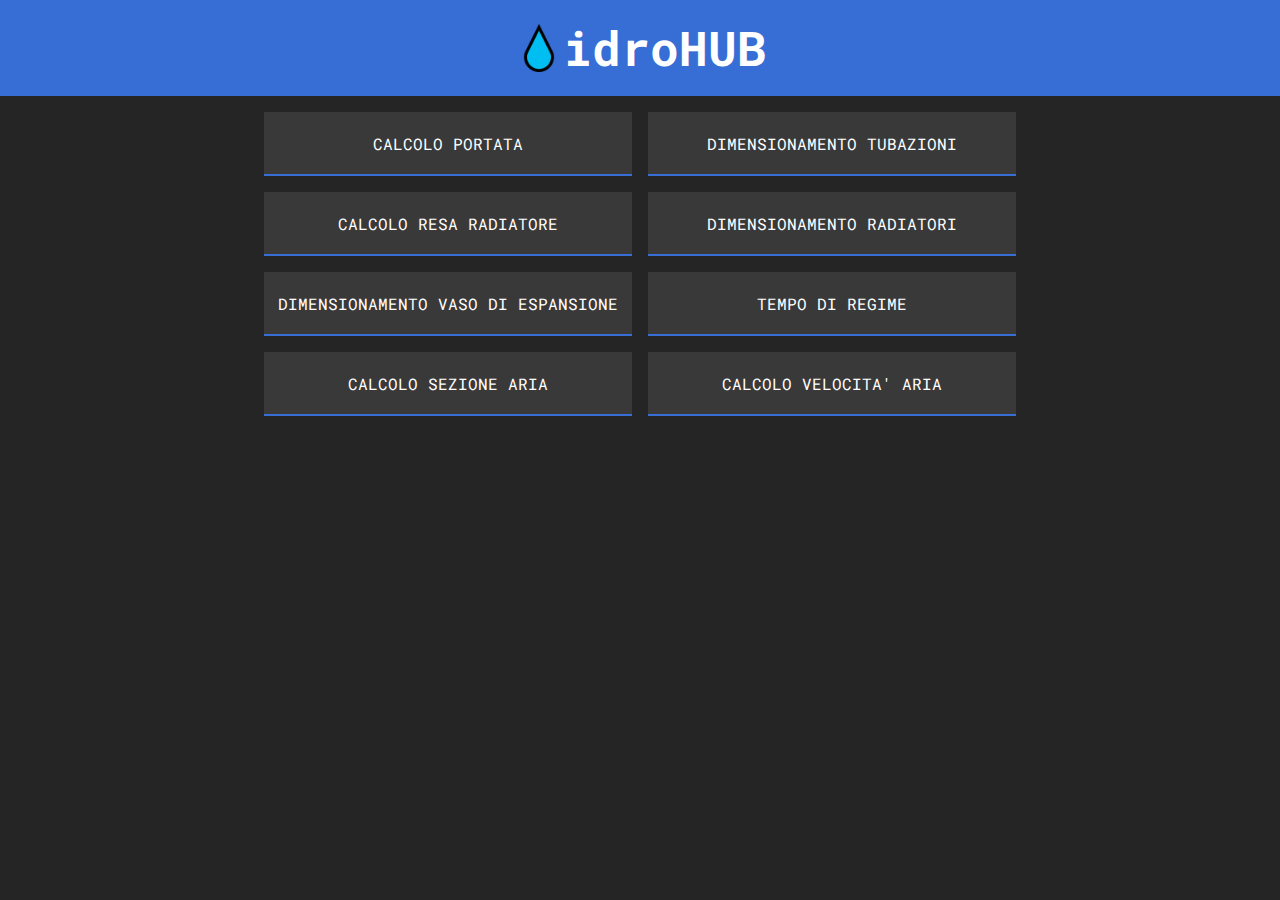
<file: index.html>
<!DOCTYPE html>
<html lang="en">

<head>
    <meta charset="UTF-8">
    <meta http-equiv="X-UA-Compatible" content="IE=edge">
    <meta name="viewport"
        content="width=device-width, initial-scale=1.0, minimum-scale=1.0, maximum-scale = 1.0, user-scalable = no">
    <meta name="theme-color" content="#252525">
    <link rel="stylesheet" href="style.css">
    <link rel="apple-touch-icon" sizes="180x180" href="/resources/favicon/apple-touch-icon.png">
    <link rel="icon" type="image/png" sizes="32x32" href="/resources/favicon/favicon-32x32.png">
    <link rel="icon" type="image/png" sizes="16x16" href="/resources/favicon/favicon-16x16.png">
    <link rel="manifest" href="/resources/favicon/site.webmanifest">
    <script src="/resources/data.js" defer></script>
    <script src="/scripts/calcolo_tubazioni.js"></script>
    <script src="/scripts/calcolo_vaso.js"></script>
    <script src="/scripts/calcolo_radiatori.js"></script>
    <script src="/scripts/calcolo_portata.js"></script>
    <script src="/scripts/tempo_regime.js"></script>
    <script src="/scripts/calcolo_sezione_aria.js"></script>
    <script src="/scripts/calcolo_velocita_aria.js"></script>
    <script src="/scripts/calcolo_resa_radiatore.js"></script>
    <title>idroHUB</title>
</head>

<body>
    <div id="head">
        <img src="/resources/droplet.png" alt="logo" id="logo" onclick="nav('home')">
        <h1 id="page-title" onclick="nav('home')">idroHUB</h1>
    </div>
    <div id="container">
    </div>
    <script>
        'use strict'
        function nav(page) {
            fetch('/pages/' + page + '.html')
                .then(response => response.text())
                .then(pageContent => document.getElementById("container").innerHTML = pageContent)
        }
        nav("home")
    </script>
</body>

</html>
</file>
<file: style.css>
:root {
    --header-height: 6rem;
    --button1-height: 4rem;
    --button1-width: 23rem;
    --button2-height: 3rem;
    --button2-width: 27rem;
}

/*---- FONT ----*/
@font-face {
    font-family: 'RobotoMono';
    font-style: normal;
    font-weight: 400;
    src: local(''), url("/resources/RobotoMono-Regular.ttf") format("truetype")
}
@font-face {
    font-family: 'RobotoMono';
    font-style: bold;
    font-weight: 700;
    src: local(''), url("/resources/RobotoMono-Bold.ttf") format("truetype")
}
/*---- END FONT ----*/

/*---- GENERAL STYLING ----*/
* {
    background-color: rgb(37,37,37);
    color: white;
    margin: 0;
    padding: 0;
    border: 0;
    font-family: "RobotoMono";
    font-size: 1rem;
}
body {
    height: 100vh;
    width: 100vw;
}
/*---- END GENERAL STYLING ----*/

/*---- HEADER ----*/
#head {
    height: var(--header-height);
    width: 100%;
    background-color: rgb(54, 110, 214);
    display: flex;
    align-items: center;
    justify-content: center;
    position: fixed;
}
#page-title, #logo {
    cursor: pointer;
    background-color: inherit;
    height: 3rem;
    line-height: 3rem;
    font-size: 3rem;
}
/*---- END HEADER ----*/

/*---- CONTAINER ----*/
#container {
    padding: 1rem;
    height: calc(100% - var(--header-height) - 2rem);
    width: calc(100% - 2rem);
    position: fixed;
    top: var(--header-height);
    overflow-y: auto;
}
/*---- END CONTAINER ----*/

/*---- HOME MENU CONTAINER ----*/
#menu {
    width: 100%;
    max-width: calc(var(--button1-width) * 2 + 1rem);
    display: flex;
    flex-wrap: wrap;
    gap: 1rem;
    justify-content: center;
    margin: auto;
}
/*---- END HOME MENU CONTAINER ----*/

/*---- BUTTON1 ----*/
.button1 {
    background-color: rgb(57,57,57);
    height: var(--button1-height);
    width: 100%;
    max-width: var(--button1-width);
    padding: 0 .5rem;
    border-bottom: 2px solid rgb(54, 110, 214);
}
.button1:hover {
    background-color: rgb(54, 110, 214);
    transition: 250ms;
    cursor: pointer;
}
/*---- END BUTTON1 ----*/

/*---- BUTTON2 ----*/
.button2 {
    background-color: rgb(57,57,57);
    height: var(--button2-height);
    width: 100%;
    max-width: var(--button2-width);
    border-bottom: 2px solid white;
}
.button2:hover {
    border-bottom: 2px solid rgb(54, 110, 214);
    transition: 250ms;
    cursor: pointer;
}
#button2_container {
    width: 100%;
    display: flex;
    justify-content: center;
}
/*---- END BUTTON2 ----*/

/*---- INPUTS ----*/
.inputs1 {
    display: grid;
    grid-template-columns: max-content minmax(6rem, 1fr) max-content;
    row-gap: 1rem;
    width: 100%;
    max-width: var(--button2-width);
    margin: auto;
    padding-bottom: 1rem;
}
.input_row1 {
    display: contents;
}
.input_row1>* {
    border-bottom: 2px solid white;
    padding-bottom: .2rem;
}
.input_row1:focus-within>* {
    border-bottom: 2px solid rgb(54, 110, 214);
    transition: 250ms;
}
.input_row1>input, .input_row1>select {
    text-align: right;
    text-align-last: right;
    padding-right: .2rem;
    border-radius: 0;
}
.input_row1>.span2 {
    grid-column: span 2;
}
/*---- END INPUTS ----*/

/*---- INPUT NUMBER BROWSER RESET ----*/
input[type=number]::-webkit-inner-spin-button,
input[type=number]::-webkit-outer-spin-button
{
  -webkit-appearance: none;
  margin: 0;
}
input[type=number]
{
  -moz-appearance: textfield;
}
input:focus,
select:focus,
textarea:focus,
button:focus {
    outline: none;
}
/*---- END INPUT NUMBER BROWSER RESET ----*/

/*---- CALCOLO TUBAZIONI ----*/
thead, tbody, tr {
    display: contents;
}
#diameter_table {
    display: grid;
    grid-template-columns: repeat(3, minmax(max-content, 1fr));
    max-width: var(--button2-width);
    margin: auto;
    margin-top: 1rem;
    align-content: center;
}
#diameter_table>tbody>tr>td, #diameter_table>tbody>tr>th {
    text-align: center;
    border-bottom: 2px solid white;
    padding: 1rem .5rem .1rem .5rem;
}
/*---- END CALCOLO TUBAZIONI ----*/

/*---- ROW RESULT ----*/
.result_row_container {
    max-width: calc(var(--button2-width) - 2 * 1rem - 2 * 2px); /* Tolto dalla larghezza padding e border */
    width: calc(100%  - 2 * 1rem - 2 * 2px);
    margin: 2rem auto;
    padding: 1rem 1rem;
    border: 2px solid white;
    display: grid;
    grid-template-columns: max-content 1fr max-content;
    row-gap: 1rem;
}
.result_row_container>.row_value {
    justify-self: right;
    padding-right: .2rem;
}
/*---- END ROW RESULT ----*/

/*---- ROW RESULT 2 ----*/
.result_row_container2 {
    max-width: calc(var(--button2-width) - 2 * 1rem - 2 * 2px); /* Tolto dalla larghezza padding e border */
    width: calc(100%  - 2 * 1rem - 2 * 2px);
    margin: 2rem auto;
    padding: 1rem 1rem;
    border: 2px solid white;
    display: grid;
    grid-template-columns: max-content 1fr;
    row-gap: 1rem;
}
.result_row_container2>.row_value {
    justify-self: right;
}
/*---- END ROW RESULT 2 ----*/

/*---- CALCOLO RADIATORI ----*/
#radiator_table {
    display: grid;
    grid-template-columns: repeat(16, minmax(max-content, 1fr));
    max-width: 80rem;
    margin: auto;
    margin-top: 1rem;
    align-content: center;
    overflow-x: auto;
}
.radiator_head {
    grid-column: span 3;
}
#radiator_table>tbody>tr>td, #radiator_table>tbody>tr>th {
    text-align: center;
    border-bottom: 2px solid white;
    padding: .2rem .5rem .1rem .5rem;
}
#radiator_table>tbody>tr>th:nth-child(1) {
    position: sticky;
    left: 0;
}
#radiator_table>tbody>tr:nth-child(-n+2)>* {
    border-bottom: 2px solid rgb(54, 110, 214);
}
#radiator_table>tbody>tr:nth-child(1)>th:nth-child(even),
#radiator_table>tbody>tr:nth-child(n+2)>*:nth-child(6n+2),
#radiator_table>tbody>tr:nth-child(n+2)>*:nth-child(6n+3),
#radiator_table>tbody>tr:nth-child(n+2)>*:nth-child(6n+4) {
    background-color: rgb(57,57,57);
}
/*---- END CALCOLO RADIATORI ----*/

/*---- HIDE OBJECT ----*/
.hidden {
    display: none;
}
/*---- END HIDE OBJECT ----*/




#devlp {
    margin-top: 2rem;
    height: 8rem;
}

/*---- STILE SCROLLBAR ----*/
::-webkit-scrollbar {
    width:10px;
    height: 10px;
}
::-webkit-scrollbar-track {
    background: rgb(37,37,37);
    border-radius:0px;
}
::-webkit-scrollbar-thumb {
    background: rgb(57,57,57);
    border-radius:0px;
}
/*---- END STILE SCROLLBAR ----*/
</file>
